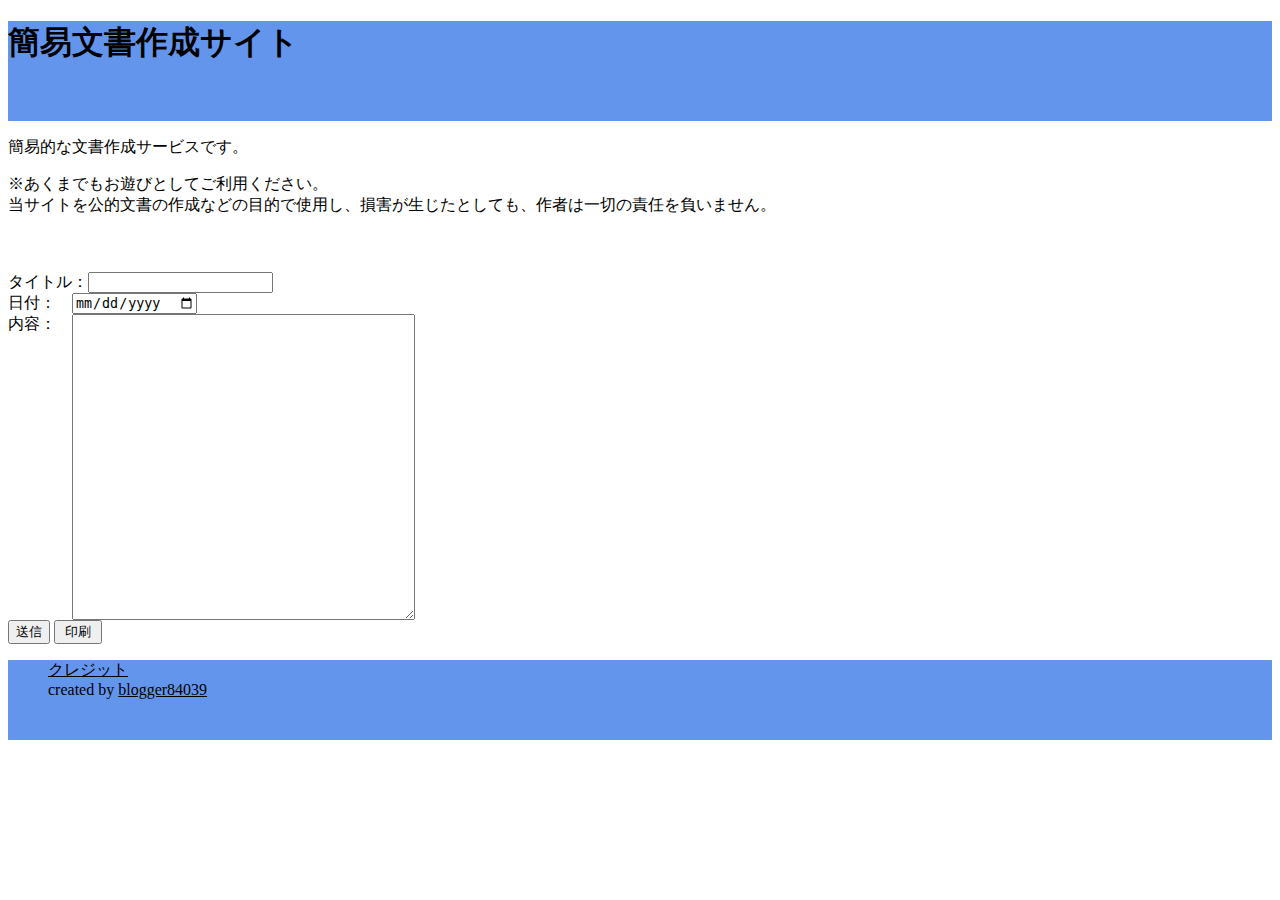
<file: index.html>
<!doctype html>
<html lang="ja">

<head>
  <!-- Google tag (gtag.js) -->
  <script async src="https://www.googletagmanager.com/gtag/js?id=G-RRYTWR733L"></script>
  <script>
    window.dataLayer = window.dataLayer || [];
    function gtag() { dataLayer.push(arguments); }
    gtag('js', new Date());

    gtag('config', 'G-RRYTWR733L');
  </script>
  <meta charset="utf-8">
  <meta name="viewport" content="width=device-width, initial-scale=1">
  <title>簡易文書作成サイト</title>
  <link href="https://cdn.jsdelivr.net/npm/bootstrap@5.3.0/dist/css/bootstrap.min.css" rel="stylesheet"
    integrity="sha384-9ndCyUaIbzAi2FUVXJi0CjmCapSmO7SnpJef0486qhLnuZ2cdeRhO02iuK6FUUVM" crossorigin="anonymous">
  <link rel="stylesheet" href="stylesheet.css">
  <meta name="description" content="blogger84039によって作られた、簡易的な文書を作成することができるサイト。正式な文書とかでこれを使って怒れても作者は知りません"/>

  <meta property="og:title" content="簡易文書作成サイト">
  <meta property="og:type" content="website">
  <meta property="og:url" content="https://blogger84039.github.io/simpleDocsEditor/">
  <meta property="og:image" content="./public/favicons/icon-512x512.png">

  <meta name="msapplication-square70x70logo" content="./public/favicons/site-tile-70x70.png">
  <meta name="msapplication-square150x150logo" content="./public/favicons/site-tile-150x150.png">
  <meta name="msapplication-wide310x150logo" content="./public/favicons/site-tile-310x150.png">
  <meta name="msapplication-square310x310logo" content="./public/favicons/site-tile-310x310.png">
  <meta name="msapplication-TileColor" content="#0078d7">
  <link rel="shortcut icon" type="image/vnd.microsoft.icon" href="./public/favicons/favicon.ico">
  <link rel="icon" type="image/vnd.microsoft.icon" href="./public/favicons/favicon.ico">
  <link rel="icon" type="image/png" href="https://blogger84039.github.io/simpleDocsEditor/public/favicons/icon-128x128.png" />
  <link rel="apple-touch-icon" sizes="57x57" href="./public/favicons/apple-touch-icon-57x57.png">
  <link rel="apple-touch-icon" sizes="60x60" href="./public/favicons/apple-touch-icon-60x60.png">
  <link rel="apple-touch-icon" sizes="72x72" href="./public/favicons/apple-touch-icon-72x72.png">
  <link rel="apple-touch-icon" sizes="76x76" href="./public/favicons/apple-touch-icon-76x76.png">
  <link rel="apple-touch-icon" sizes="114x114" href="./public/favicons/apple-touch-icon-114x114.png">
  <link rel="apple-touch-icon" sizes="120x120" href="./public/favicons/apple-touch-icon-120x120.png">
  <link rel="apple-touch-icon" sizes="144x144" href="./public/favicons/apple-touch-icon-144x144.png">
  <link rel="apple-touch-icon" sizes="152x152" href="./public/favicons/apple-touch-icon-152x152.png">
  <link rel="apple-touch-icon" sizes="180x180" href="./public/favicons/apple-touch-icon-180x180.png">
  <link rel="icon" type="image/png" sizes="36x36" href="./public/favicons/android-chrome-36x36.png">
  <link rel="icon" type="image/png" sizes="48x48" href="./public/favicons/android-chrome-48x48.png">
  <link rel="icon" type="image/png" sizes="72x72" href="./public/favicons/android-chrome-72x72.png">
  <link rel="icon" type="image/png" sizes="96x96" href="./public/favicons/android-chrome-96x96.png">
  <link rel="icon" type="image/png" sizes="128x128" href="./public/favicons/android-chrome-128x128.png">
  <link rel="icon" type="image/png" sizes="144x144" href="./public/favicons/android-chrome-144x144.png">
  <link rel="icon" type="image/png" sizes="152x152" href="./public/favicons/android-chrome-152x152.png">
  <link rel="icon" type="image/png" sizes="192x192" href="./public/favicons/android-chrome-192x192.png">
  <link rel="icon" type="image/png" sizes="256x256" href="./public/favicons/android-chrome-256x256.png">
  <link rel="icon" type="image/png" sizes="384x384" href="./public/favicons/android-chrome-384x384.png">
  <link rel="icon" type="image/png" sizes="512x512" href="./public/favicons/android-chrome-512x512.png">
  <link rel="icon" type="image/png" sizes="36x36" href="./public/favicons/icon-36x36.png">
  <link rel="icon" type="image/png" sizes="48x48" href="./public/favicons/icon-48x48.png">
  <link rel="icon" type="image/png" sizes="72x72" href="./public/favicons/icon-72x72.png">
  <link rel="icon" type="image/png" sizes="96x96" href="./public/favicons/icon-96x96.png">
  <link rel="icon" type="image/png" sizes="128x128" href="./public/favicons/icon-128x128.png">
  <link rel="icon" type="image/png" sizes="144x144" href="./public/favicons/icon-144x144.png">
  <link rel="icon" type="image/png" sizes="152x152" href="./public/favicons/icon-152x152.png">
  <link rel="icon" type="image/png" sizes="160x160" href="./public/favicons/icon-160x160.png">
  <link rel="icon" type="image/png" sizes="192x192" href="./public/favicons/icon-192x192.png">
  <link rel="icon" type="image/png" sizes="196x196" href="./public/favicons/icon-196x196.png">
  <link rel="icon" type="image/png" sizes="256x256" href="./public/favicons/icon-256x256.png">
  <link rel="icon" type="image/png" sizes="384x384" href="./public/favicons/icon-384x384.png">
  <link rel="icon" type="image/png" sizes="512x512" href="./public/favicons/icon-512x512.png">
  <link rel="icon" type="image/png" sizes="16x16" href="./public/favicons/icon-16x16.png">
  <link rel="icon" type="image/png" sizes="24x24" href="./public/favicons/icon-24x24.png">
  <link rel="icon" type="image/png" sizes="32x32" href="./public/favicons/icon-32x32.png">
  <link rel="manifest" href="./public/favicons/manifest.json">

  <meta name="theme-color" content="#fafafa">
  <meta name="google-site-verification" content="1-xrlmVgKr4V1tAEmzkwM25j4ZUPQbVUKgU8okFnNl4" />
</head>

<body>

  <header class="d-flex align-items-center justify-content-center" id="header">
    <h1 class="title m-0">簡易文書作成サイト</h1>
  </header>

  <main>
    <div class="container my-3" id="content">
      <p id="title_a">簡易的な文書作成サービスです。</p>
      <p id="alert">※あくまでもお遊びとしてご利用ください。<br>当サイトを公的文書の作成などの目的で使用し、損害が生じたとしても、作者は一切の責任を負いません。</p>
      <div class="border border-black" id="pre">
        <div class="d-flex justify-content-center">
          <h1 class="mt-2" id="a_title"></h1>
        </div>
        <div class="d-flex justify-content-end">
          <p class="mx-1" id="a_date"></p>
        </div>
        <br>
        <p class="mx-1" id="a_contents"></p>
      </div>
      <div id="display_none">
        <div class="d-flex flex-column mt-3">
          <div class="mb-1"><label for="title_input">タイトル：<input type="text" id="title_input"></label></div>
          <div class="mb-1"><label for="date_inout">日付：&emsp;<input type="date" id="date_input"></label></div>
          <div class="mb-1"><label for="contents_input">内容：&emsp;<textarea name="contents" id="contents_input" cols="40"
                rows="20"></textarea></label></div>
          <div class="d-flax mb-1">
            <button id="button_a">送信</button>
            <button id="print_button" onclick="window.print(); return false;">印刷</button>
          </div>
        </div>

      </div>
    </div>
  </main>

  <footer class="d-flex flex-row-reverse" id="footer">
    <ul class="d-flex p-1" id="footer-list">
      <li class="me-3" id="credit"><a href="https://blogger84039.github.io/borrowList/">クレジット</a></li>
      <li>created by <a href="https://blogger84039.github.io/homepage/">blogger84039</a></li>
    </ul>
  </footer>

  <script src="https://cdn.jsdelivr.net/npm/bootstrap@5.3.0/dist/js/bootstrap.bundle.min.js"
    integrity="sha384-geWF76RCwLtnZ8qwWowPQNguL3RmwHVBC9FhGdlKrxdiJJigb/j/68SIy3Te4Bkz"
    crossorigin="anonymous"></script>
  <script src="app.js"></script>

</body>

</html>
</file>
<file: stylesheet.css>
#header {
    width: auto;
    height: 100px;
    background-color: #6495ed;
}

#pre {
    width: auto;
    height: auto;
}

#a_contents {
    white-space: pre-wrap;
}

textarea {
    vertical-align: top;
}

#print_button {
    width: 48px;
}

#footer {
    width: auto;
    height: 80px;
    background-color: #6495ed;
}

#footer-list {
    list-style: none;
}

a {
    color: black;
}

@media print {
    html, body {
        padding: 0;
        margin: 0;
        width: 100%;
        height: 100%;
    }
    #header {
        height: 0;
    }
    .container, #content, #pre {
        width: 100%;
        margin: 0;
        padding: 0;
        box-sizing: border-box;
    }
    .title {
        display: none;
    }
    #title_a {
        display: none;
    }

    #alert {
        display: none;
    }

    #display_none {
        display: none;
    }

    li {
        display: none;
    }
    #footer {
        height: 0;
    }
}

@page {
    size: A4 portrait;
    margin: 0;
}
</file>
